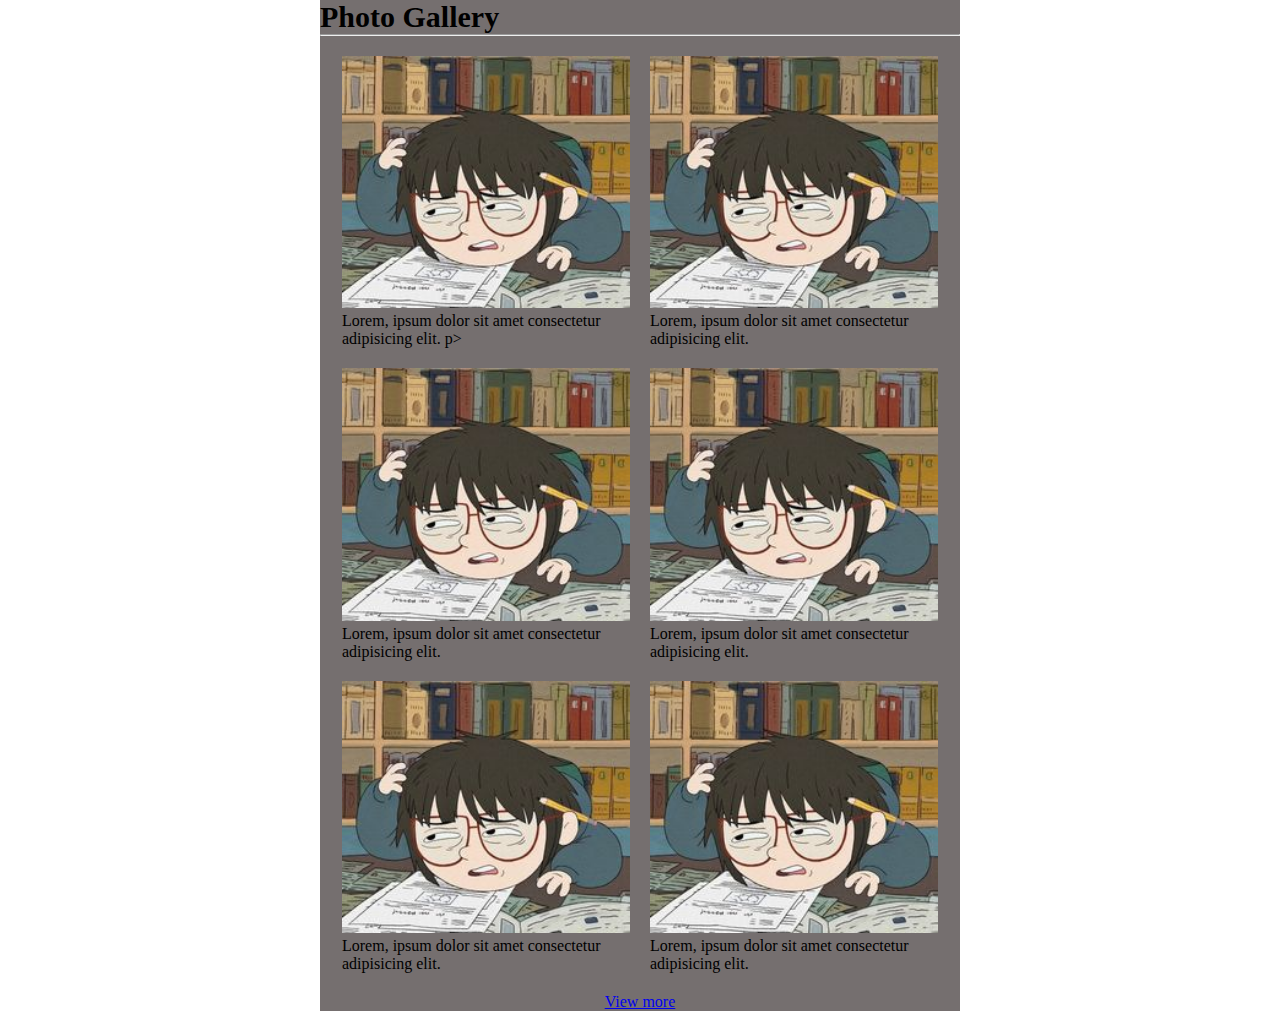
<file: mini_project/index2.html>
<!DOCTYPE html>
<html lang="en">

<head>
    <meta charset="UTF-8">
    <meta name="viewport" content="width=device-width, initial-scale=1.0">
    <title>Document</title>
    <link rel="stylesheet" href="../mini_project/style2.css">
</head>

<body>
    <div class="prj-wrap">
        <div class="p-bloc--card">
            <div class="title">

                <p>Photo Gallery</p>

                <hr>
            </div>

            <div class="c-card">
                <a href="#" target="_self">
                    <img src="./aaa.jpg" alt="image">
                </a>
                <p>Lorem, ipsum dolor sit amet consectetur adipisicing elit. p>
            </div>
            <div class="c-card">
                <div>
                    <a href="#" target="_self">
                        <img src="./aaa.jpg" alt="image">
                    </a>
                </div>

                <div class="">
                    <p>Lorem, ipsum dolor sit amet consectetur adipisicing elit.</p>
                </div>

            </div>
            <div class="c-card">
                <a href="#" target="_self">
                    <img src="./aaa.jpg" alt="image">
                </a>
                <p>Lorem, ipsum dolor sit amet consectetur adipisicing elit.
                </p>
            </div>
            <div class="c-card">
                <a href="#" target="_self">
                    <img src="./aaa.jpg" alt="image">
                </a>
                <p>Lorem, ipsum dolor sit amet consectetur adipisicing elit.
                </p>
            </div>
            <div class="c-card">
                <a href="#" target="_self">
                    <img src="./aaa.jpg" alt="image">
                </a>
                <p>Lorem, ipsum dolor sit amet consectetur adipisicing elit.
                  </p>
                   
            </div>
            <div class="c-card">
                <a href="#" target="_self">
                    <img src="./aaa.jpg" alt="image">
                </a>
                <p>Lorem, ipsum dolor sit amet consectetur adipisicing elit.</p>
            </div>
            <div class="c-btn">
                <a href="#" target="_self">View more</a>
        </div>
        
    </div>


</body>

</html>
</file>
<file: mini_project/style2.css>
* {
  margin: 0;
  padding: 0;
}

.title{
  width:100%;
  font-size: 30px;
  font-weight:900;
}

.p-bloc--card {
  width: 50%;
  display: flex;
   flex-wrap: wrap; 
  gap: 20px;
  margin: 0 auto;
  justify-content: center;
   background-color: rgb(117, 111, 111); 
}

.c-card {
  width:calc(90%/2);
  height: 100%;
}

.c-card a{
  width: 100%;
  height: 90%;
}

.c-card a img{
  width: 100%;
  height: 100%;
}

.c-card__card{
  display: flex;
  justify-content: center;
}

.inner {
  width: 70%;
  background-color: rgb(226, 236, 185);
  margin: 0px 150px;
  line-height: 80px;

}




/* @media screen and (max-width: 800px) {
  .p-bloc--card {
    background: rgb(229, 203, 203);
    width: 50%;
  }
  .c-card {
    width:100%;
    height: 100%;
  }
} */

@media screen and (min-width: 800px )  and (max-width: 1000px ) {
  .p-bloc--card {
    background: rgb(25, 43, 141);
    width: 100%;
    display:flex;
    flex-wrap: nowrap; 
  }
  .c-card {
    width:100%;
    height: 100%;
    
    
  }

  .c-card:hover{
    background-color: blueviolet;
  }
}
</file>
